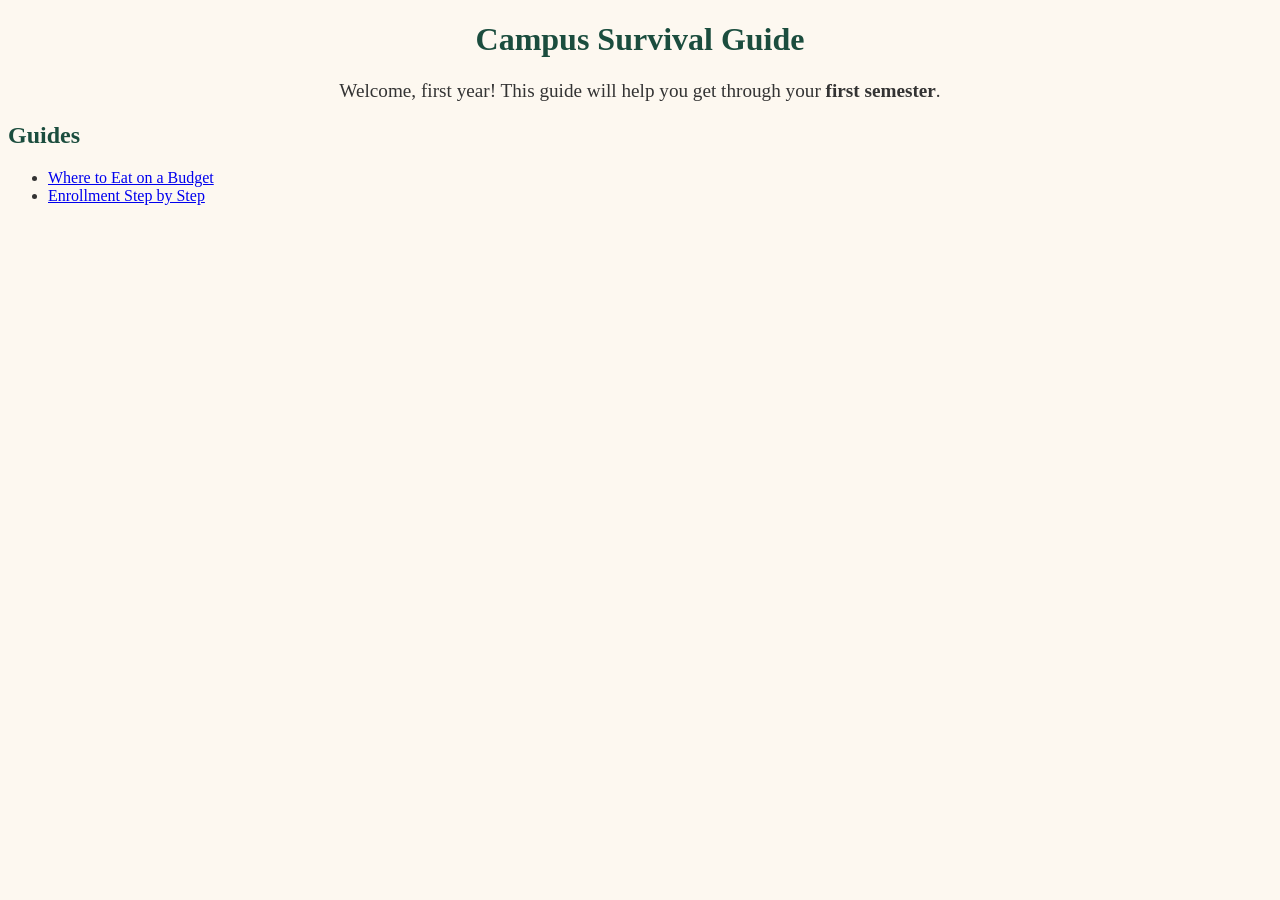
<file: index.html>
<!DOCTYPE html>
<html lang="en">
<head>
    <meta charset="UTF-8">
    <meta name="viewport" content="width=device-width, initial-scale=1.0">
    <title>Campus Survival Guide</title>
    <link rel="stylesheet" href="styles.css">
</head>
<body>
    <h1>Campus Survival Guide</h1>
    <p class="intro">Welcome, first year! This guide will help you get through your <strong>first semester</strong>.</p>

    <h2>Guides</h2>
    <ul>
        <li><a href="guides/food.html">Where to Eat on a Budget</a></li>
        <li><a href="guides/enrollment.html">Enrollment Step by Step</a></li>
    </ul>
</body>
</html>
</file>
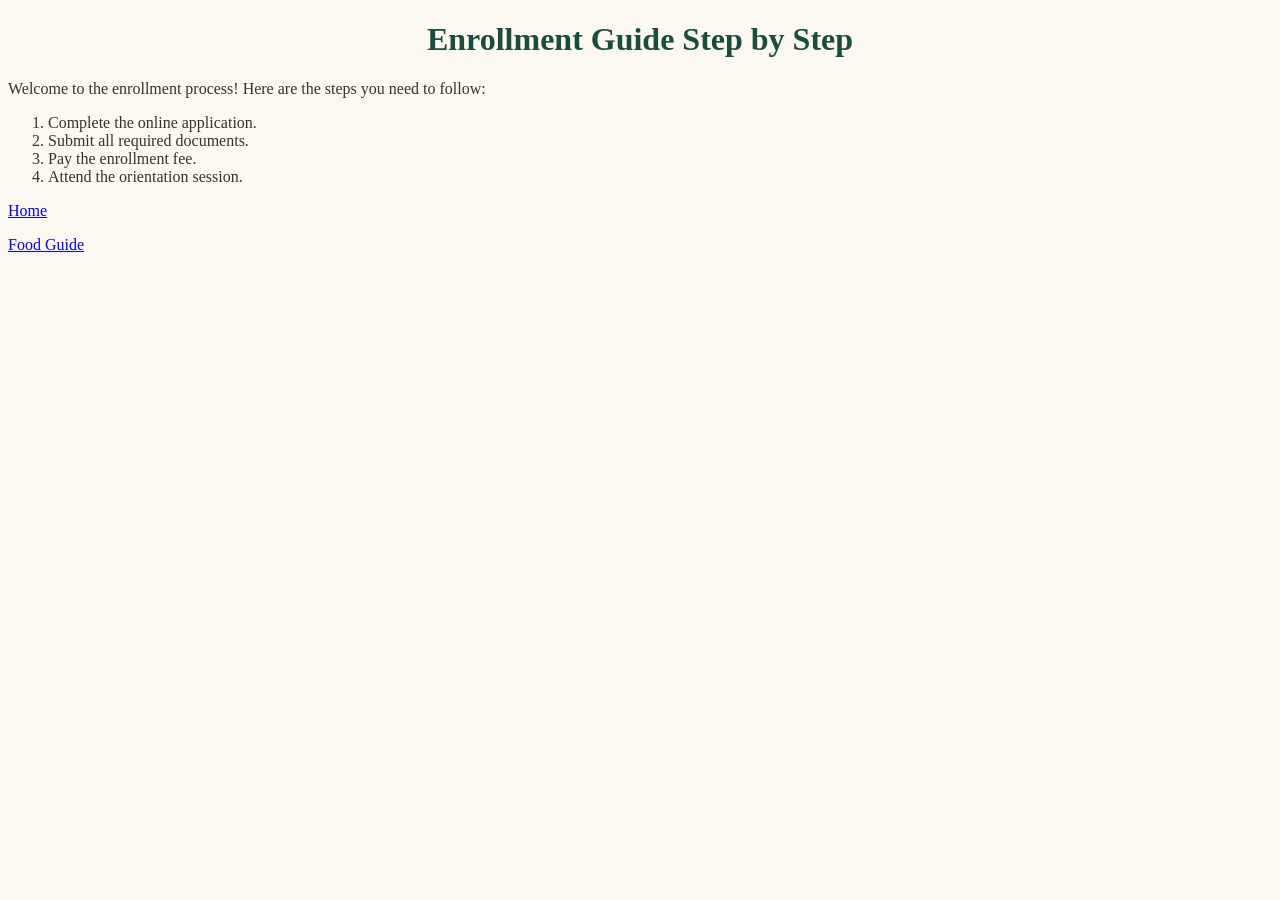
<file: guides/enrollment.html>
<!DOCTYPE html>
<html lang="en">
<head>
    <meta charset="UTF-8">
    <meta name="viewport" content="width=device-width, initial-scale=1.0">
    <title>Enrollment Guide</title>
    <link rel="stylesheet" href="../styles.css">
</head>
<body>
    <h1>Enrollment Guide Step by Step</h1>
    <p>Welcome to the enrollment process! Here are the steps you need to follow:</p>
    <ol>
        <li>Complete the online application.</li>
        <li>Submit all required documents.</li>
        <li>Pay the enrollment fee.</li>
        <li>Attend the orientation session.</li>
    </ol>

    <!-- back home: up one folder -->
     <p><a href="../index.html">Home</a></p>

     <!-- back to enrollment: same folder -->
     <p><a href="food.html">Food Guide</a></p>
</body>
</html>
</file>
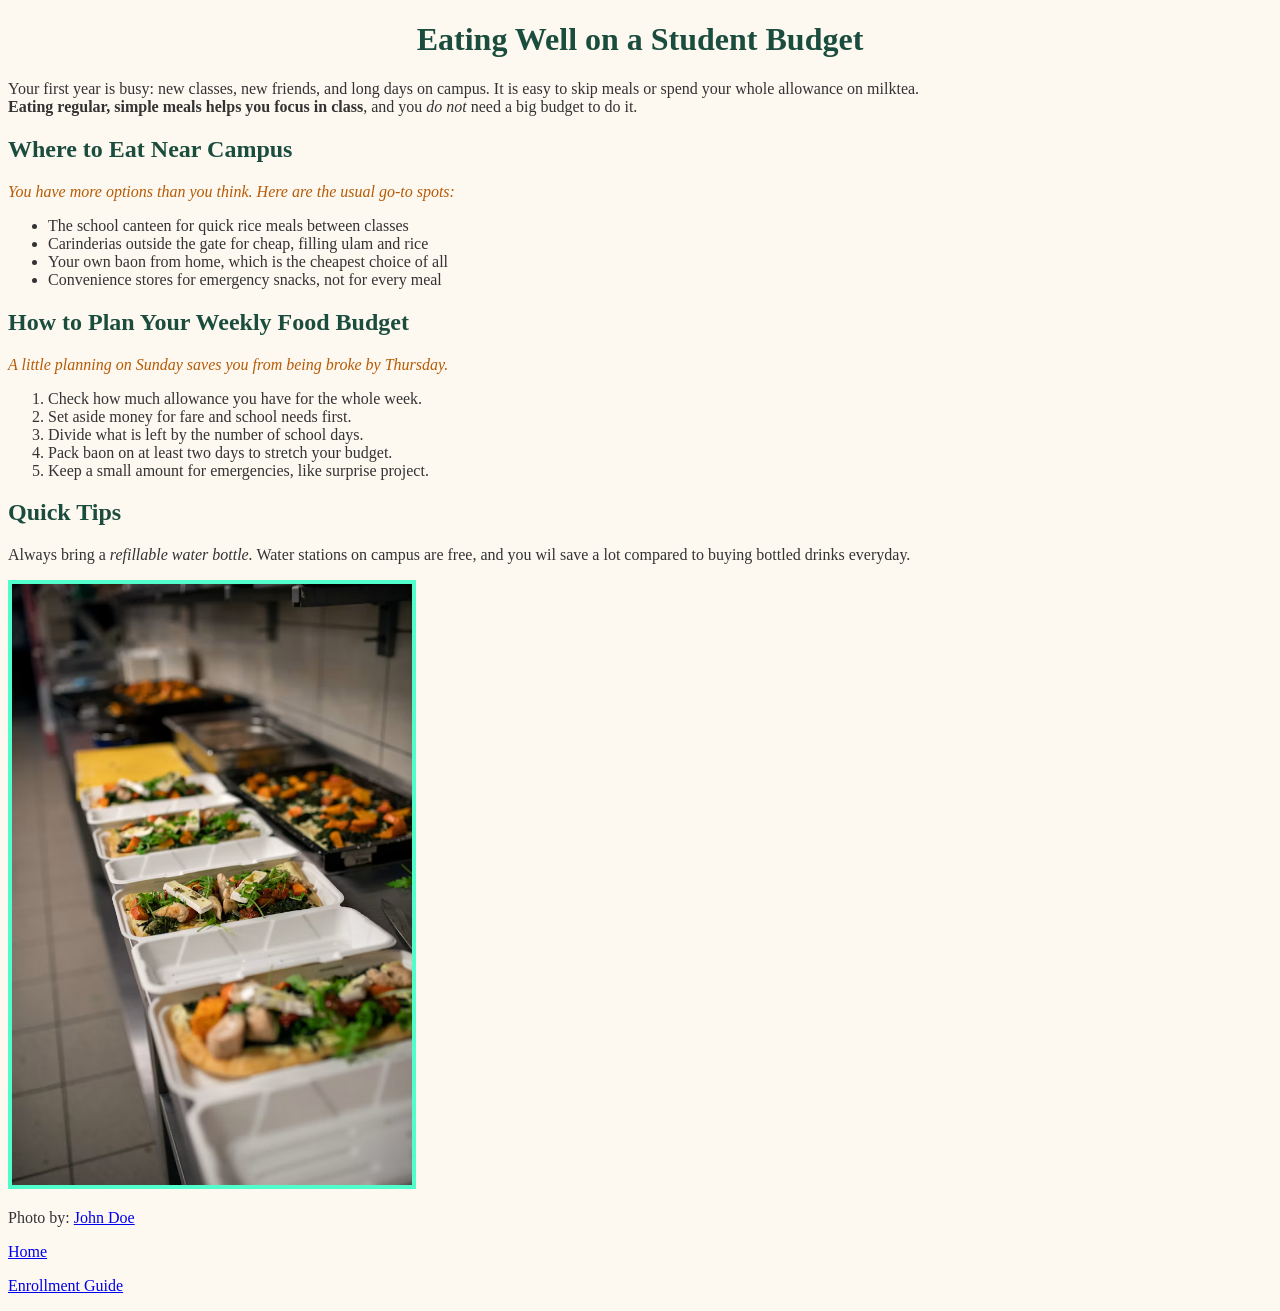
<file: guides/food.html>
<!DOCTYPE html>
<html lang="en">
<head>
    <meta charset="UTF-8">
    <meta name="viewport" content="width=device-width, initial-scale=1.0">
    <title>Food Guide</title>
    <link rel="stylesheet" href="../styles.css">
</head>
<body>
    <h1>Eating Well on a Student Budget</h1>
    <p>Your first year is busy: new classes, new friends, and long days on campus. It is easy to skip meals or spend your whole allowance on milktea.<br>
    <strong>Eating regular, simple meals helps you focus in class</strong>, and you<em> do not</em> need a big budget to do it.</p>

    <h2>Where to Eat Near Campus</h2>
    <p class="tip">You have more options than you think. Here are the usual go-to spots:</p>
    <ul>
        <li>The school canteen for quick rice meals between classes</li>
        <li>Carinderias outside the gate for cheap, filling ulam and rice</li>
        <li>Your own baon from home, which is the cheapest choice of all</li>
        <li>Convenience stores for emergency snacks, not for every meal</li>
    </ul>

    <h2>How to Plan Your Weekly Food Budget</h2>
    <p class="tip">A little planning on Sunday saves you from being broke by Thursday.</p>
    <ol>
        <li>Check how much allowance you have for the whole week.</li>
        <li>Set aside money for fare and school needs first.</li>
        <li>Divide what is left by the number of school days.</li>
        <li>Pack baon on at least two days to stretch your budget.</li>
        <li>Keep a small amount for emergencies, like surprise project.</li>
    </ol>

    <h2>Quick Tips</h2>
    <p>Always bring a <em>refillable water bottle.</em> Water stations on campus are free, and you wil save a lot compared to buying bottled drinks everyday.</p>

    <img src="../images/canteen.avif" alt="The meals containers prepared for take away in kitchen restaurant" width="400">
    <p>Photo by: <a href="https://unsplash.com/photos/the-meals-containers-prepared-for-take-away-in-kitchen-restaurant-culwWDKPhLI" target="_blank" rel="noopener noreferrer">John Doe</a></p>

    <!-- back home: up one folder -->
    <p><a href="../index.html">Home</a></p>

    <!-- back to enrollment: same folder -->
    <p><a href="enrollment.html">Enrollment Guide</a></p>
 
</body>
</html>
</file>
<file: styles.css>
body{
    font-family: 'Times New Roman', Times, serif;
    color: #333333;
    background-color: #FDF8F0;
}

h1, h2{
    color: #1B4D3E;
}

h1{
    text-align: center;
}

.intro{
    font-size: 1.2em;
    text-align: center;
    margin-bottom: 20px;
}

.tip{
    font-style: italic;
    color: #b75b05;
}

img{
    border: 4px solid #51fdca;
}
</file>
